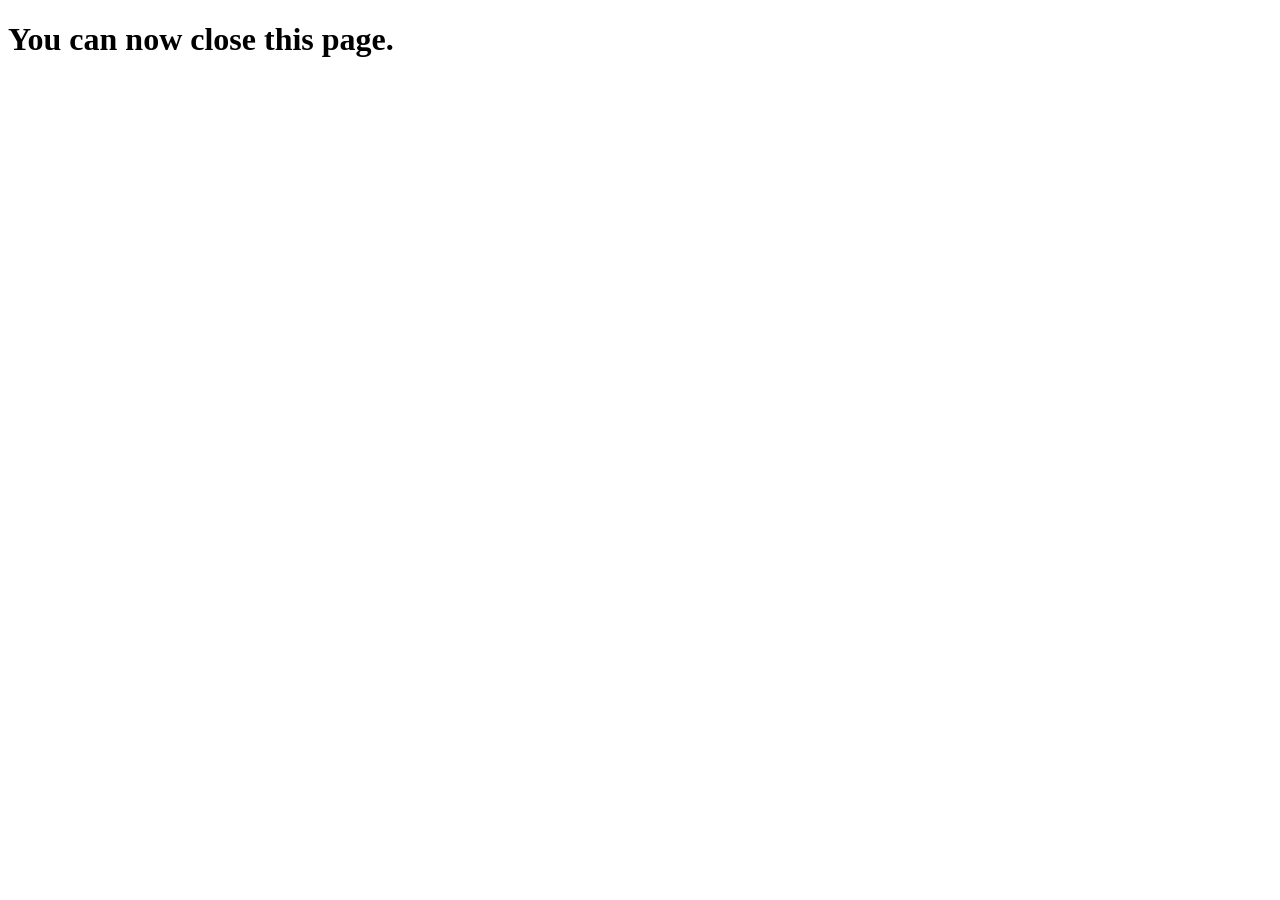
<file: data/submit.html>
<!DOCTYPE HTML><html> 
  <head> 
    <title>KX-Home Configure</title> 
    <meta name="viewport" content="width=device-width, initial-scale=1"> 
  </head> 
  <body>
    <h1>You can now close this page.</h1> 
  </body> 
</html>
</file>
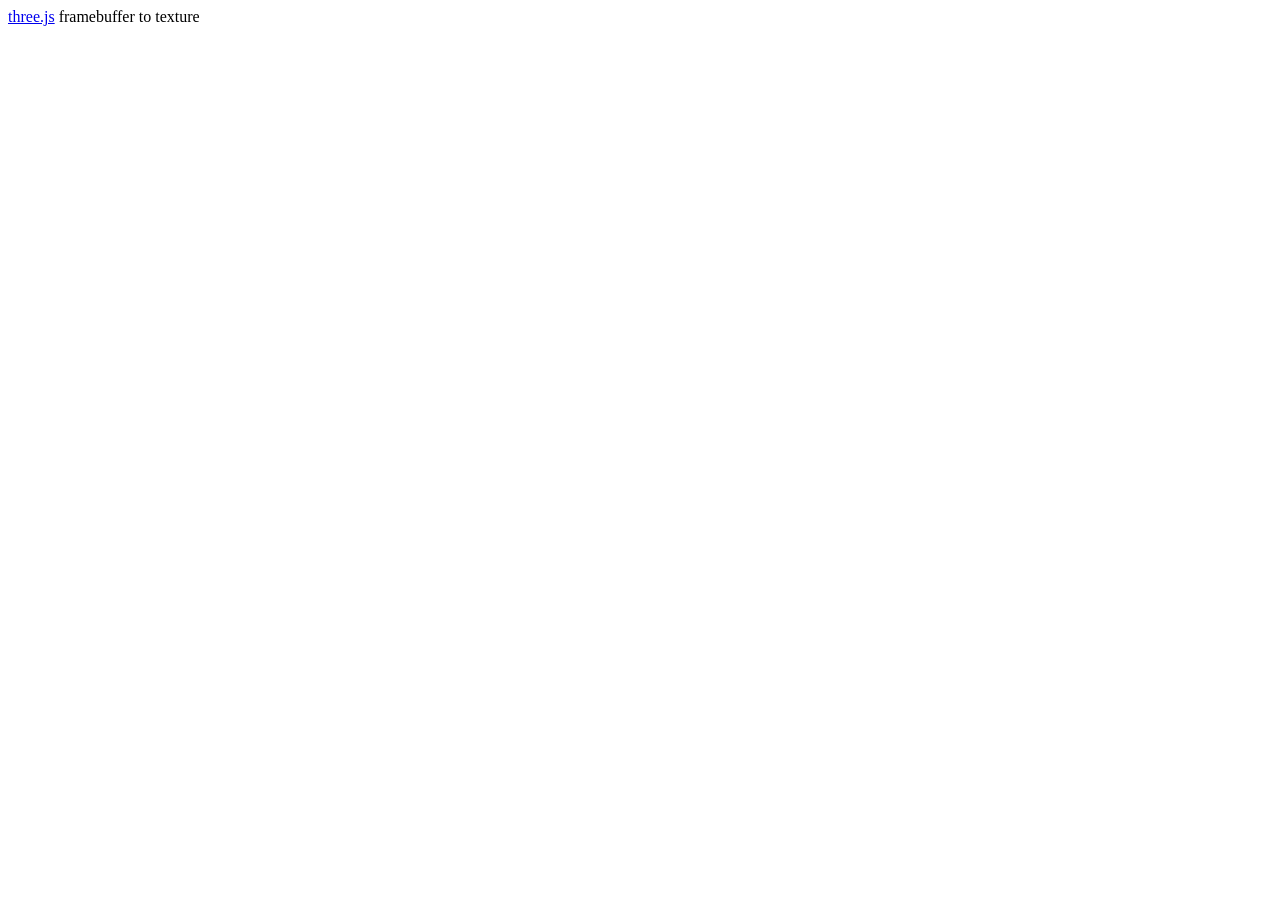
<file: lib/FastLED-master/src/platforms/wasm/compiler/extra/demo_threejs.html>
<!DOCTYPE html>
<html lang="en">
	<head>
		<title>three.js webgl - framebuffer - texture</title>
		<meta charset="utf-8">
		<meta name="viewport" content="width=device-width, user-scalable=no, minimum-scale=1.0, maximum-scale=1.0">
		<link type="text/css" rel="stylesheet" href="https://threejs.org/files/main.css">
		<style>
			#selection {
				position: fixed;
				display: flex;
				flex-direction: column;
				justify-content: center;
				align-items: center;
				height: 100%;
				width: 100%;
				top: 0;
				z-index: 999;
			}

			#selection > div {
				height: 128px;
				width: 128px;
				border: 1px solid white;
			}
		</style>
	</head>
	<body>

		<div id="info">
			<a href="https://threejs.org" target="_blank" rel="noopener noreferrer">three.js</a> framebuffer to texture
		</div>

		<div id="selection">
			<div></div>
		</div>

		<script type="importmap">
			{
				"imports": {
					"three": "https://threejs.org/build/three.module.js",
					"three/addons/": "https://threejs.org/examples/jsm/"
				}
			}
		</script>

		<script type="module">

			import * as THREE from 'three';

			import { OrbitControls } from 'three/addons/controls/OrbitControls.js';
			import * as GeometryUtils from 'three/addons/utils/GeometryUtils.js';

			let camera, scene, renderer;
			let line, sprite, texture;

			let cameraOrtho, sceneOrtho;

			let offset = 0;

			const dpr = window.devicePixelRatio;

			const textureSize = 128 * dpr;
			const vector = new THREE.Vector2();
			const color = new THREE.Color();

			init();

			function init() {

				//

				const width = window.innerWidth;
				const height = window.innerHeight;

				camera = new THREE.PerspectiveCamera( 70, width / height, 1, 1000 );
				camera.position.z = 20;

				cameraOrtho = new THREE.OrthographicCamera( - width / 2, width / 2, height / 2, - height / 2, 1, 10 );
				cameraOrtho.position.z = 10;

				scene = new THREE.Scene();
				sceneOrtho = new THREE.Scene();

				//

				const points = GeometryUtils.gosper( 8 );

				const geometry = new THREE.BufferGeometry();
				const positionAttribute = new THREE.Float32BufferAttribute( points, 3 );
				geometry.setAttribute( 'position', positionAttribute );
				geometry.center();

				const colorAttribute = new THREE.BufferAttribute( new Float32Array( positionAttribute.array.length ), 3 );
				colorAttribute.setUsage( THREE.DynamicDrawUsage );
				geometry.setAttribute( 'color', colorAttribute );

				const material = new THREE.LineBasicMaterial( { vertexColors: true } );

				line = new THREE.Line( geometry, material );
				line.scale.setScalar( 0.05 );
				scene.add( line );

				//

				texture = new THREE.FramebufferTexture( textureSize, textureSize );

				//

				const spriteMaterial = new THREE.SpriteMaterial( { map: texture } );
				sprite = new THREE.Sprite( spriteMaterial );
				sprite.scale.set( textureSize, textureSize, 1 );
				sceneOrtho.add( sprite );

				updateSpritePosition();

				//

				renderer = new THREE.WebGLRenderer( { antialias: true } );
				renderer.setPixelRatio( window.devicePixelRatio );
				renderer.setSize( window.innerWidth, window.innerHeight );
				renderer.setAnimationLoop( animate );
				renderer.autoClear = false;
				document.body.appendChild( renderer.domElement );

				//

				const selection = document.getElementById( 'selection' );
				const controls = new OrbitControls( camera, selection );
				controls.enablePan = false;

				//

				window.addEventListener( 'resize', onWindowResize );

			}

			function onWindowResize() {

				const width = window.innerWidth;
				const height = window.innerHeight;

				camera.aspect = width / height;
				camera.updateProjectionMatrix();

				cameraOrtho.left = - width / 2;
				cameraOrtho.right = width / 2;
				cameraOrtho.top = height / 2;
				cameraOrtho.bottom = - height / 2;
				cameraOrtho.updateProjectionMatrix();

				renderer.setSize( window.innerWidth, window.innerHeight );

				updateSpritePosition();

			}

			function updateSpritePosition() {

				const halfWidth = window.innerWidth / 2;
				const halfHeight = window.innerHeight / 2;

				const halfImageWidth = textureSize / 2;
				const halfImageHeight = textureSize / 2;

				sprite.position.set( - halfWidth + halfImageWidth, halfHeight - halfImageHeight, 1 );

			}

			function animate() {

				const colorAttribute = line.geometry.getAttribute( 'color' );
				updateColors( colorAttribute );

				// scene rendering

				renderer.clear();
				renderer.render( scene, camera );

				// calculate start position for copying data

				vector.x = ( window.innerWidth * dpr / 2 ) - ( textureSize / 2 );
				vector.y = ( window.innerHeight * dpr / 2 ) - ( textureSize / 2 );

				renderer.copyFramebufferToTexture( texture, vector );

				renderer.clearDepth();
				renderer.render( sceneOrtho, cameraOrtho );

			}

			function updateColors( colorAttribute ) {

				const l = colorAttribute.count;

				for ( let i = 0; i < l; i ++ ) {

					const h = ( ( offset + i ) % l ) / l;

					color.setHSL( h, 1, 0.5 );
					colorAttribute.setX( i, color.r );
					colorAttribute.setY( i, color.g );
					colorAttribute.setZ( i, color.b );

				}

				colorAttribute.needsUpdate = true;

				offset -= 25;

			}

		</script>

	</body>
</html>
</file>
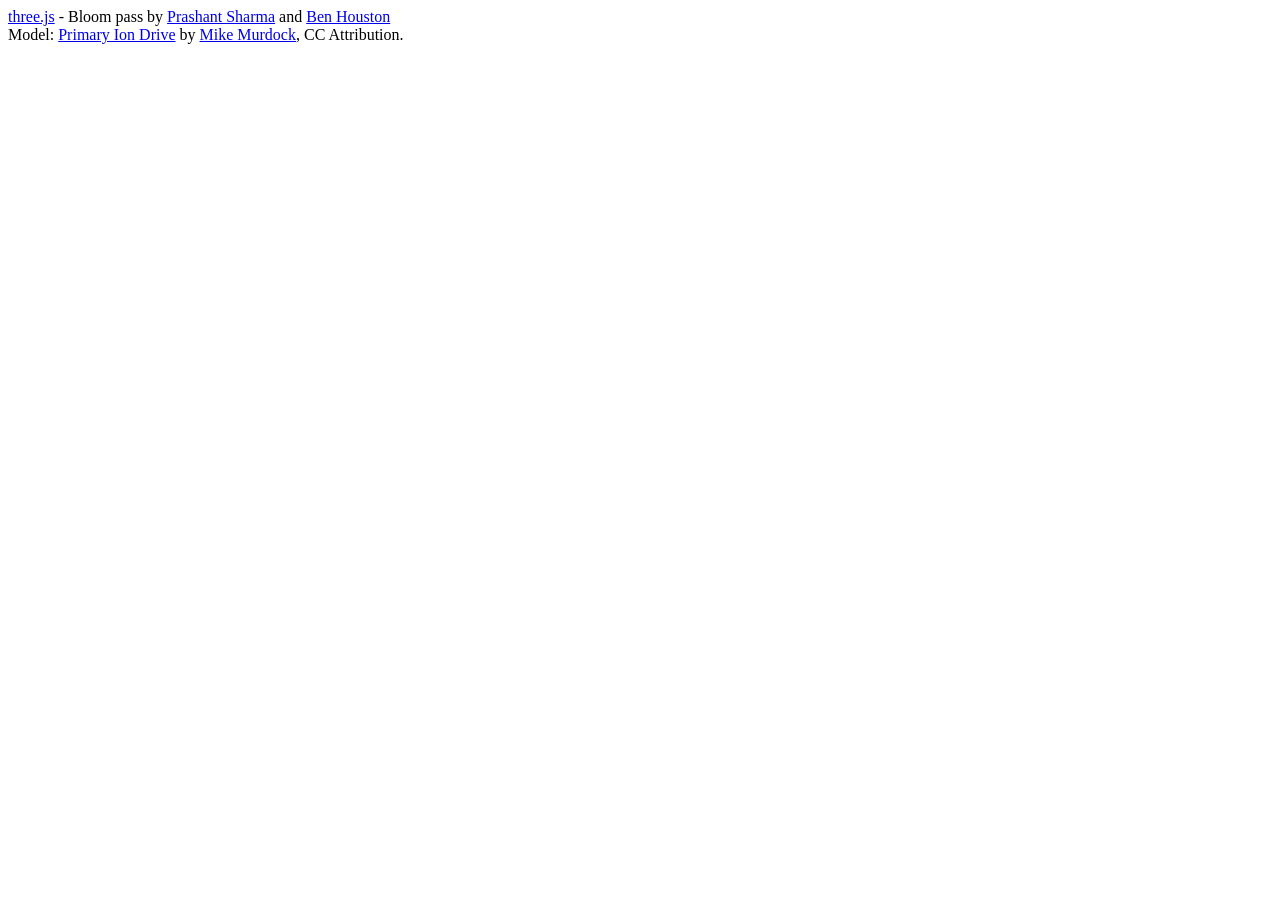
<file: lib/FastLED-master/src/platforms/wasm/compiler/extra/webgl_postprocessing_unreal_bloom.html>
<!DOCTYPE html>
<html lang="en">
	<head>
		<title>three.js webgl - postprocessing - unreal bloom</title>
		<meta charset="utf-8">
		<meta name="viewport" content="width=device-width, user-scalable=no, minimum-scale=1.0, maximum-scale=1.0">
		<link type="text/css" rel="stylesheet" href="https://threejs.org/files/main.css">
		<style>
		#info > * {
			max-width: 650px;
			margin-left: auto;
			margin-right: auto;
		}
		</style>
	</head>
	<body>

		<div id="container"></div>

		<div id="info">
			<a href="https://threejs.org" target="_blank" rel="noopener">three.js</a> - Bloom pass by <a href="http://eduperiment.com" target="_blank" rel="noopener">Prashant Sharma</a> and <a href="https://clara.io" target="_blank" rel="noopener">Ben Houston</a>
			<br/>
			Model: <a href="https://blog.sketchfab.com/art-spotlight-primary-ion-drive/" target="_blank" rel="noopener">Primary Ion Drive</a> by
			<a href="http://mjmurdock.com/" target="_blank" rel="noopener">Mike Murdock</a>, CC Attribution.
		</div>

		<script type="importmap">
			{
				"imports": {
					"three": "https://threejs.org/build/three.module.js",
					"three/addons/": "https://threejs.org/examples/jsm/"
				}
			}
		</script>

		<script type="module">

			import * as THREE from 'three';

			import Stats from 'three/addons/libs/stats.module.js';
			import { GUI } from 'three/addons/libs/lil-gui.module.min.js';

			import { OrbitControls } from 'three/addons/controls/OrbitControls.js';
			import { GLTFLoader } from 'three/addons/loaders/GLTFLoader.js';
			import { EffectComposer } from 'three/addons/postprocessing/EffectComposer.js';
			import { RenderPass } from 'three/addons/postprocessing/RenderPass.js';
			import { UnrealBloomPass } from 'three/addons/postprocessing/UnrealBloomPass.js';
			import { OutputPass } from 'three/addons/postprocessing/OutputPass.js';

			let camera, stats;
			let composer, renderer, mixer, clock;

			const params = {
				threshold: 0,
				strength: 1,
				radius: 0,
				exposure: 1
			};

			init();

			async function init() {

				const container = document.getElementById( 'container' );

				clock = new THREE.Clock();

				const scene = new THREE.Scene();

				camera = new THREE.PerspectiveCamera( 40, window.innerWidth / window.innerHeight, 1, 100 );
				camera.position.set( - 5, 2.5, - 3.5 );
				scene.add( camera );

				scene.add( new THREE.AmbientLight( 0xcccccc ) );

				const pointLight = new THREE.PointLight( 0xffffff, 100 );
				camera.add( pointLight );

				const loader = new GLTFLoader();
				const gltf = await loader.loadAsync( 'https://threejs.org/examples/models/gltf/PrimaryIonDrive.glb' );

				const model = gltf.scene;
				scene.add( model );

				mixer = new THREE.AnimationMixer( model );
				const clip = gltf.animations[ 0 ];
				mixer.clipAction( clip.optimize() ).play();

				//

				renderer = new THREE.WebGLRenderer( { antialias: true } );
				renderer.setPixelRatio( window.devicePixelRatio );
				renderer.setSize( window.innerWidth, window.innerHeight );
				renderer.setAnimationLoop( animate );
				renderer.toneMapping = THREE.ReinhardToneMapping;
				container.appendChild( renderer.domElement );

				//

				const renderScene = new RenderPass( scene, camera );

				const bloomPass = new UnrealBloomPass( new THREE.Vector2( window.innerWidth, window.innerHeight ), 1.5, 0.4, 0.85 );
				bloomPass.threshold = params.threshold;
				bloomPass.strength = params.strength;
				bloomPass.radius = params.radius;

				const outputPass = new OutputPass();

				composer = new EffectComposer( renderer );
				composer.addPass( renderScene );
				composer.addPass( bloomPass );
				composer.addPass( outputPass );

				//

				stats = new Stats();
				container.appendChild( stats.dom );

				//

				const controls = new OrbitControls( camera, renderer.domElement );
				controls.maxPolarAngle = Math.PI * 0.5;
				controls.minDistance = 3;
				controls.maxDistance = 8;

				//

				const gui = new GUI();

				const bloomFolder = gui.addFolder( 'bloom' );

				bloomFolder.add( params, 'threshold', 0.0, 1.0 ).onChange( function ( value ) {

					bloomPass.threshold = Number( value );

				} );

				bloomFolder.add( params, 'strength', 0.0, 3.0 ).onChange( function ( value ) {

					bloomPass.strength = Number( value );

				} );

				gui.add( params, 'radius', 0.0, 1.0 ).step( 0.01 ).onChange( function ( value ) {

					bloomPass.radius = Number( value );

				} );

				const toneMappingFolder = gui.addFolder( 'tone mapping' );

				toneMappingFolder.add( params, 'exposure', 0.1, 2 ).onChange( function ( value ) {

					renderer.toneMappingExposure = Math.pow( value, 4.0 );

				} );

				window.addEventListener( 'resize', onWindowResize );

			}

			function onWindowResize() {

				const width = window.innerWidth;
				const height = window.innerHeight;

				camera.aspect = width / height;
				camera.updateProjectionMatrix();

				renderer.setSize( width, height );
				composer.setSize( width, height );

			}

			function animate() {

				const delta = clock.getDelta();

				mixer.update( delta );

				stats.update();

				composer.render();

			}

		</script>

	</body>

</html>
</file>
